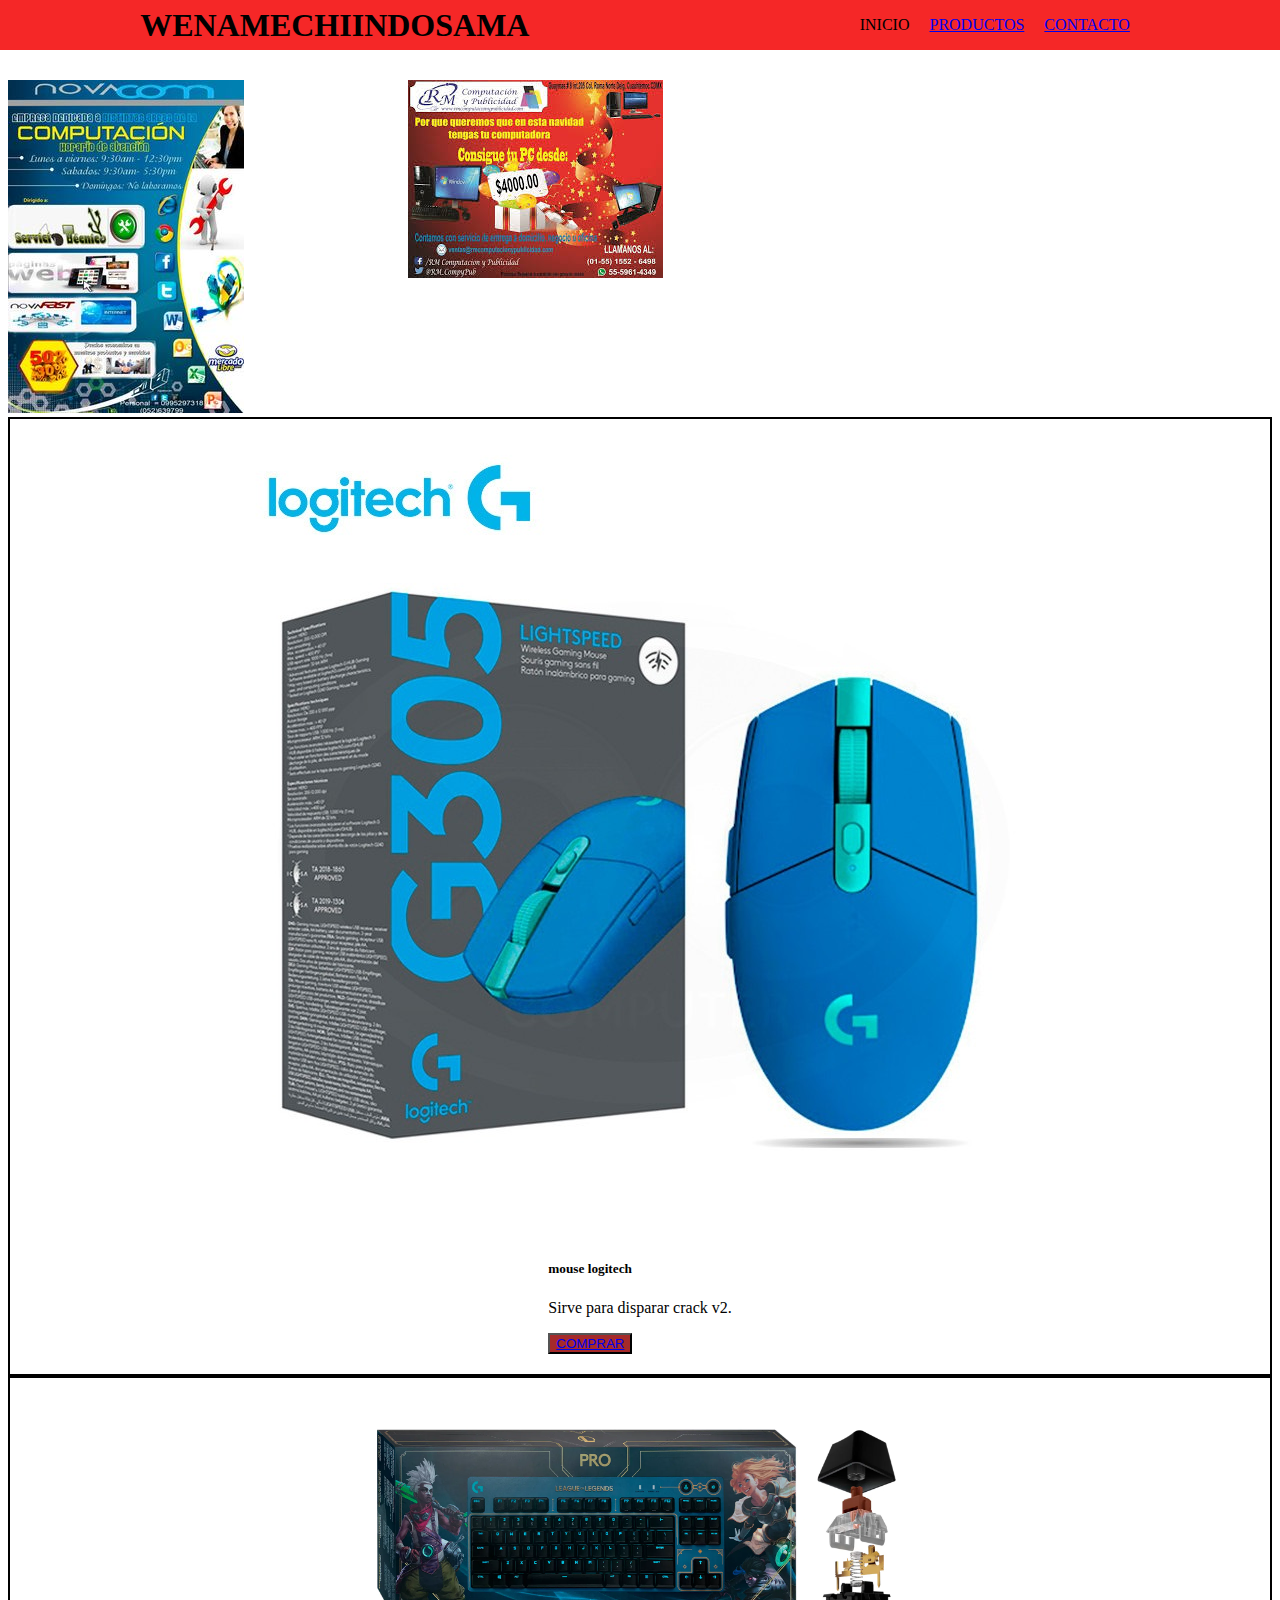
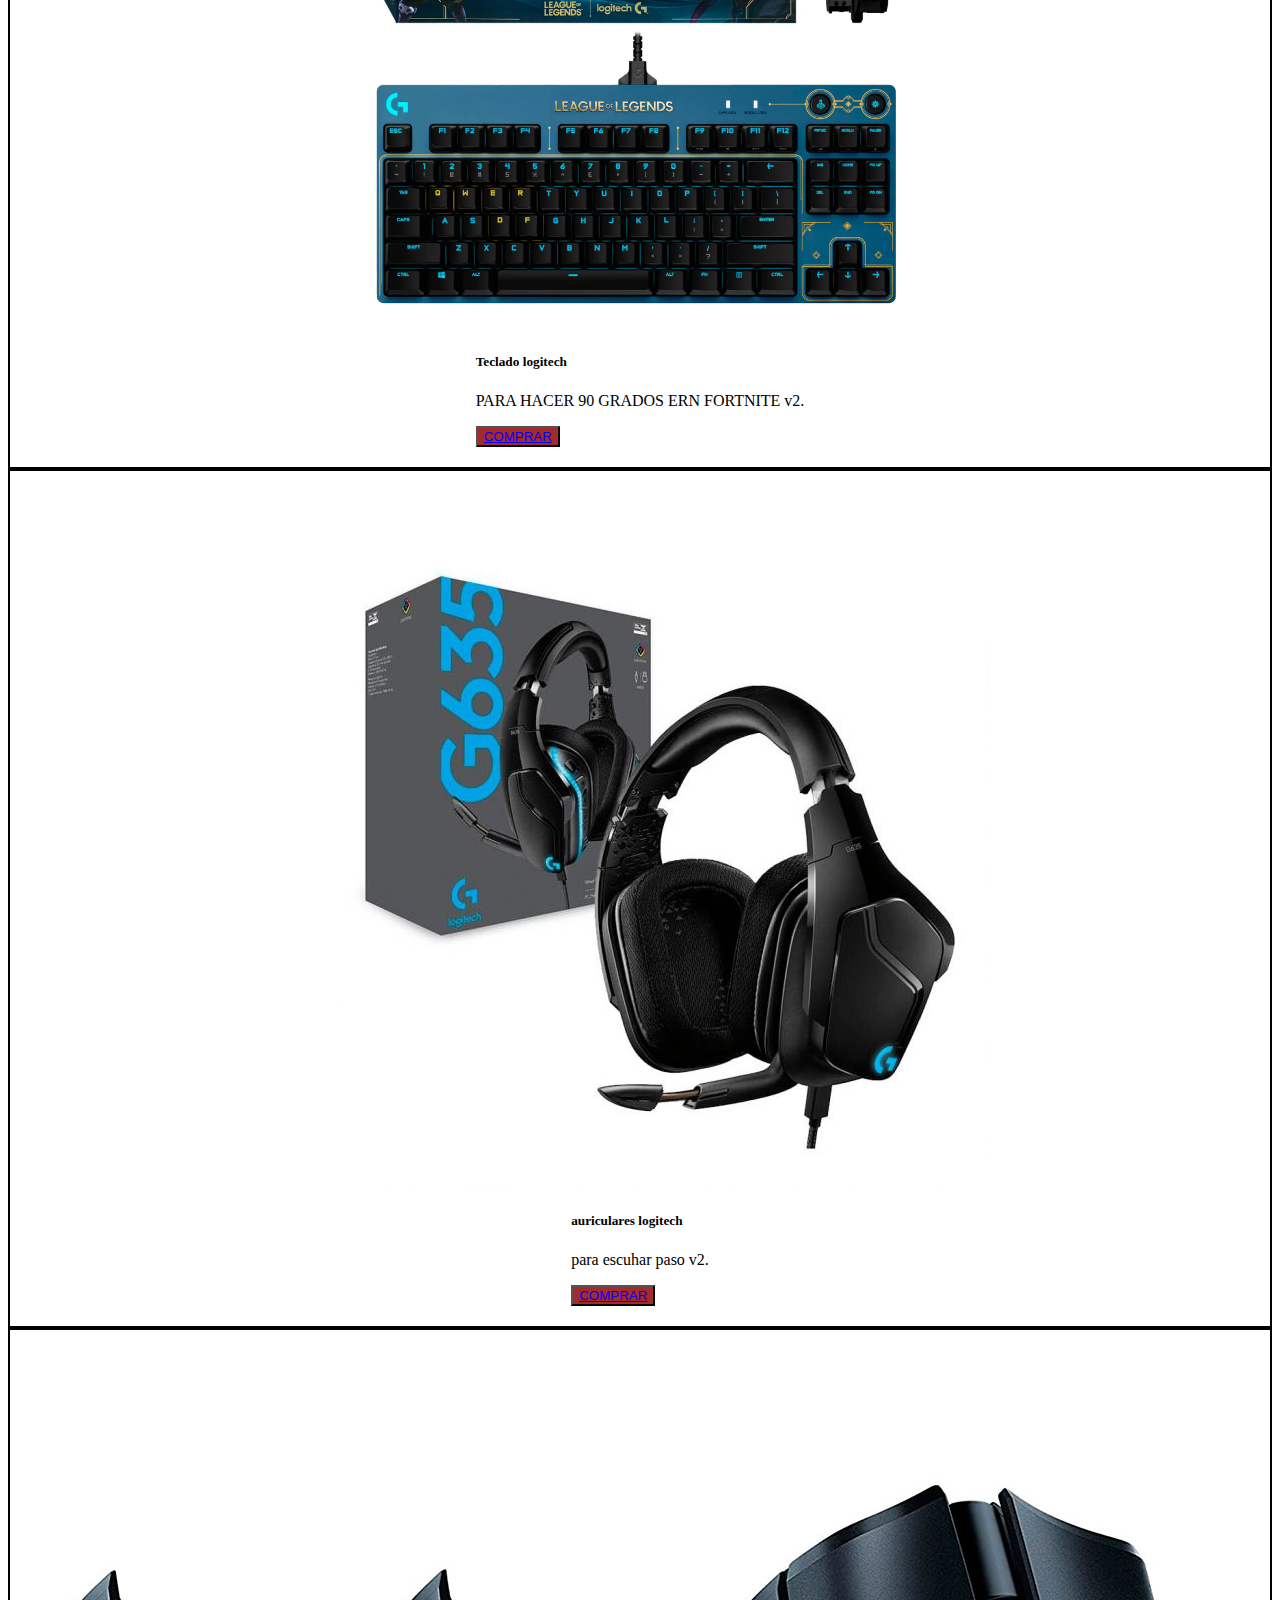
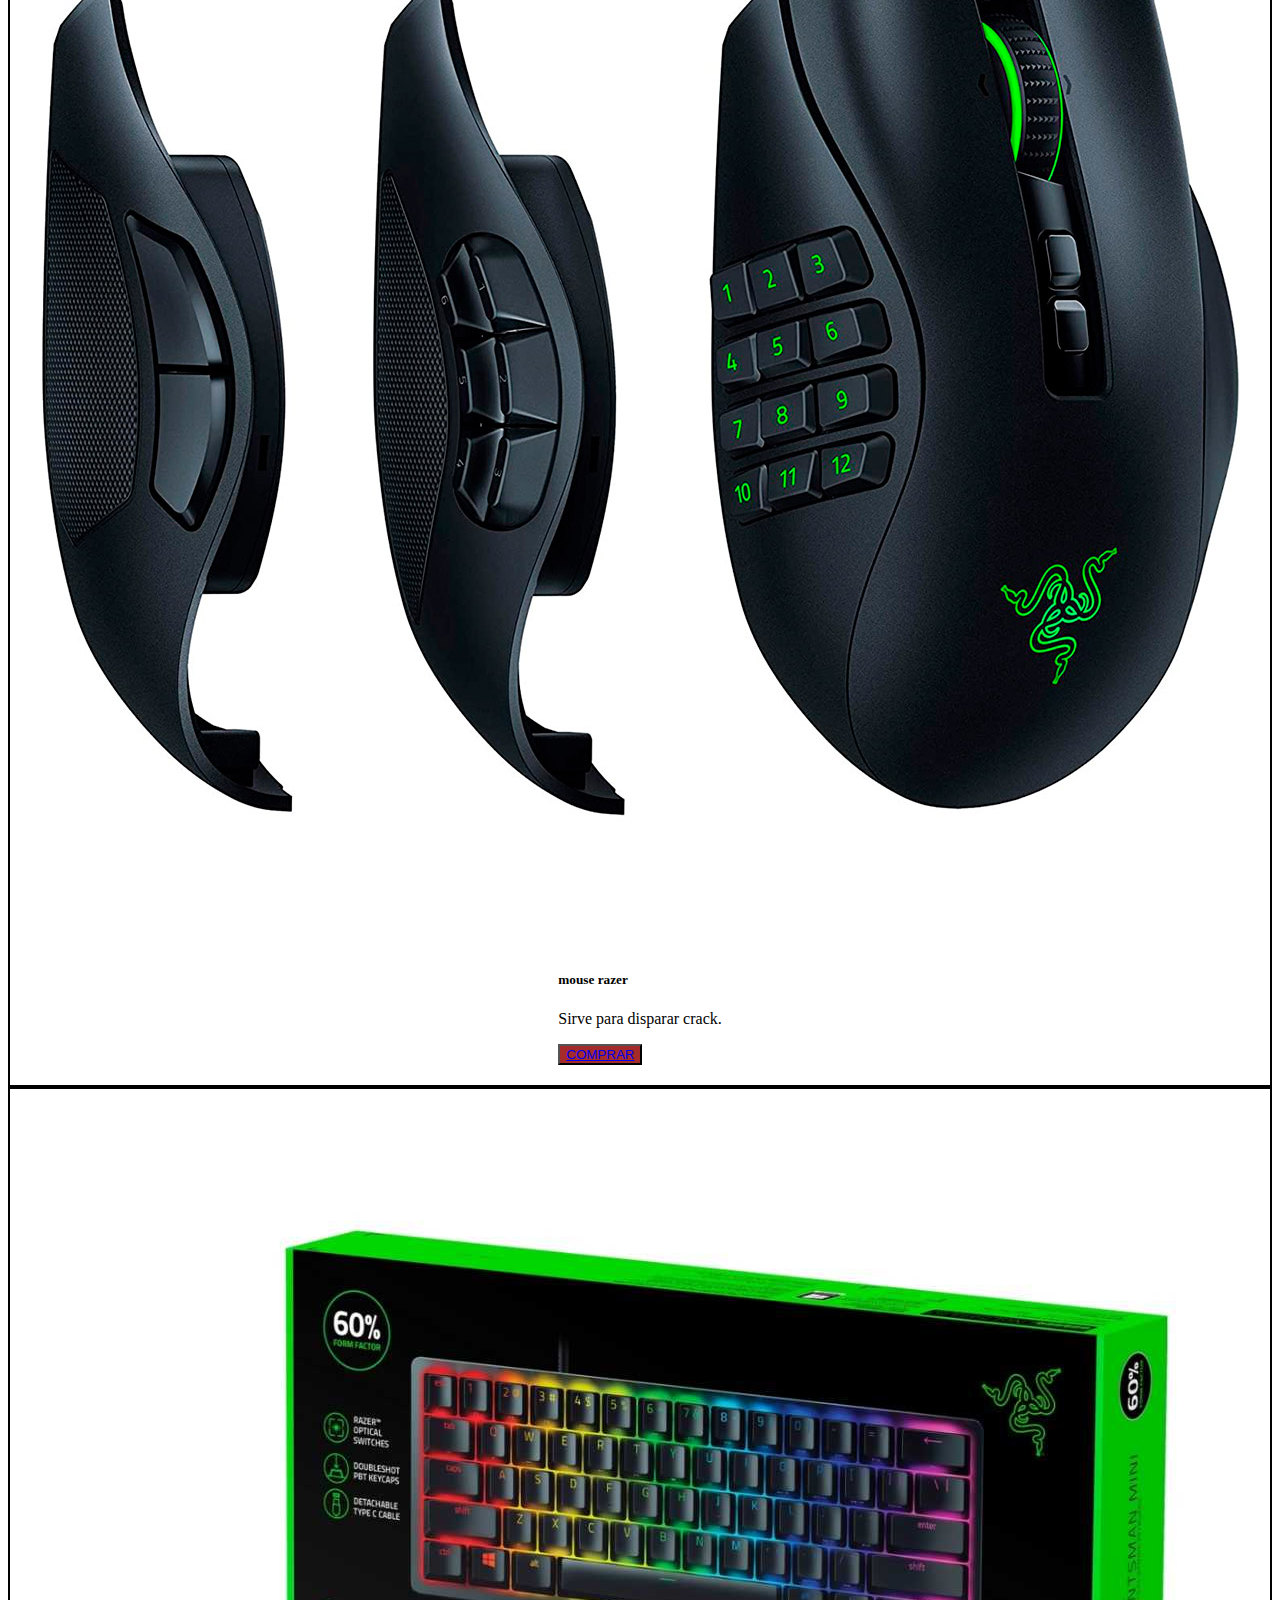
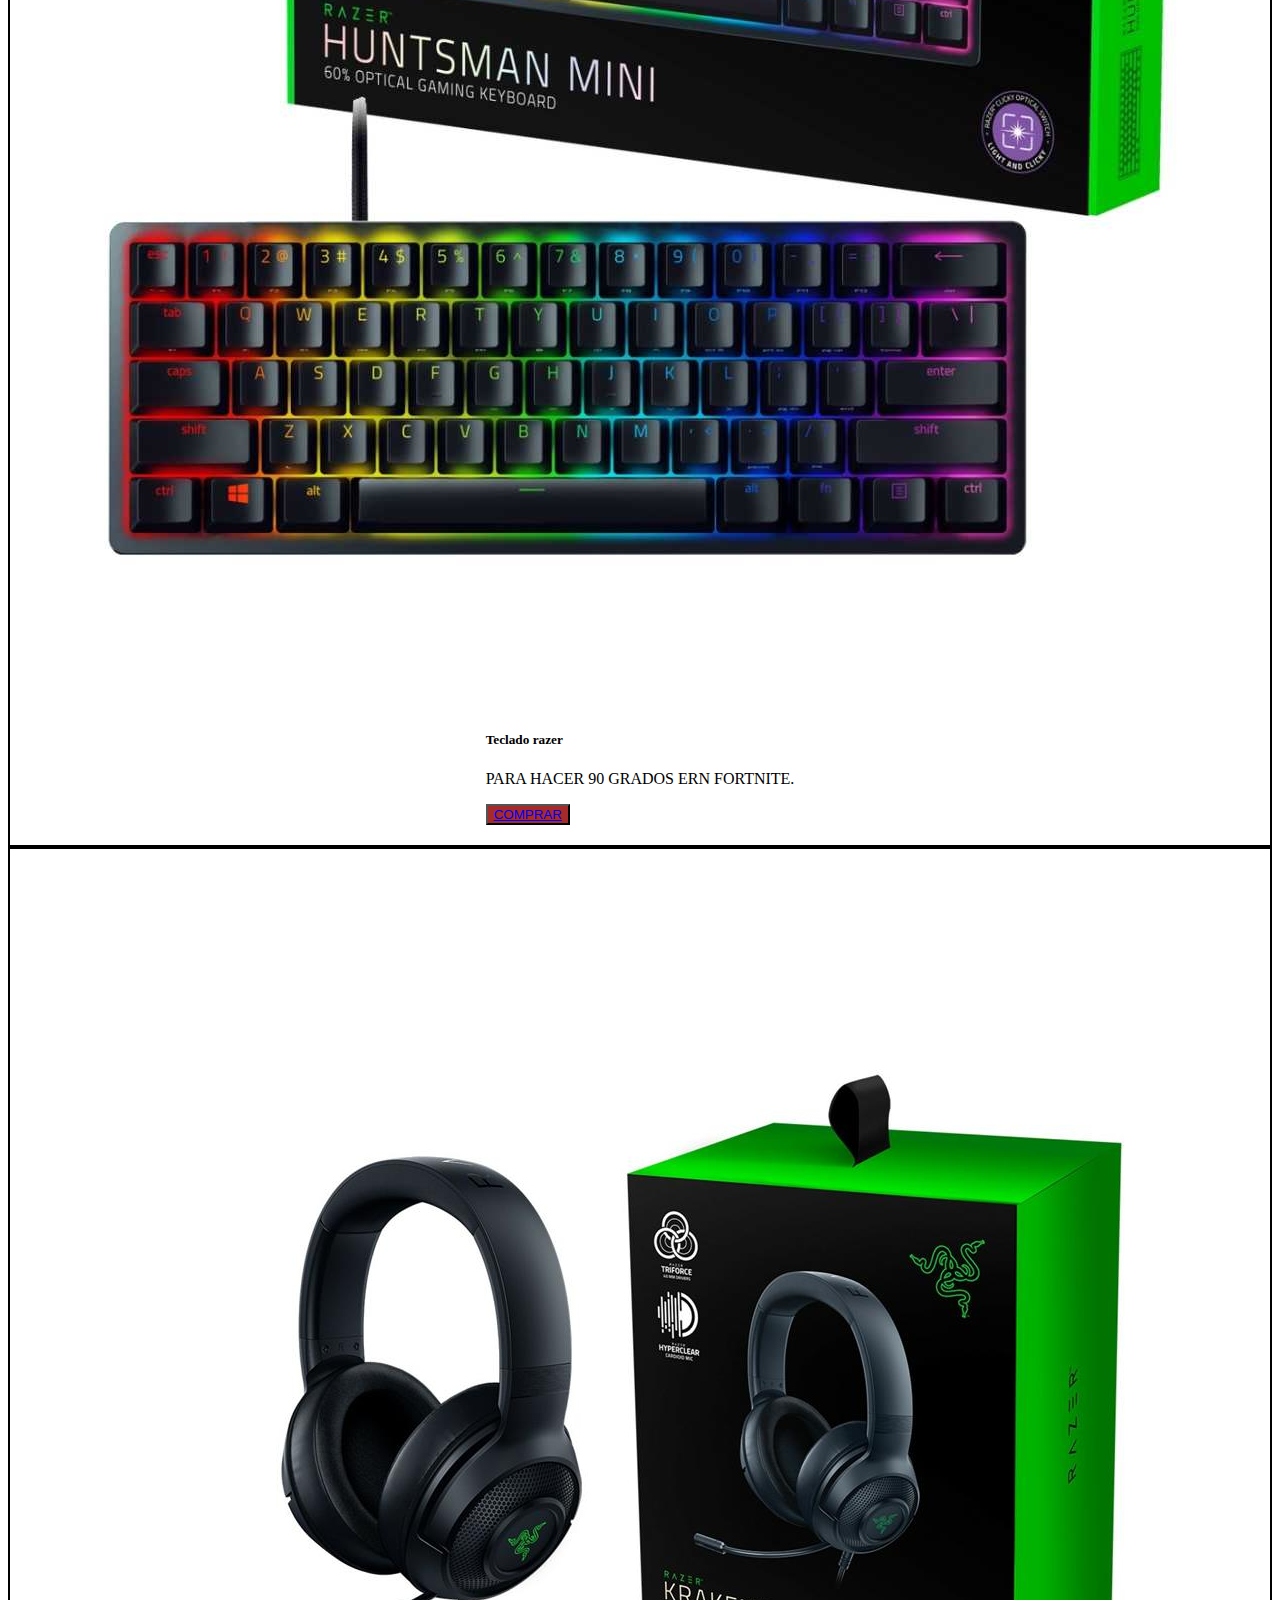
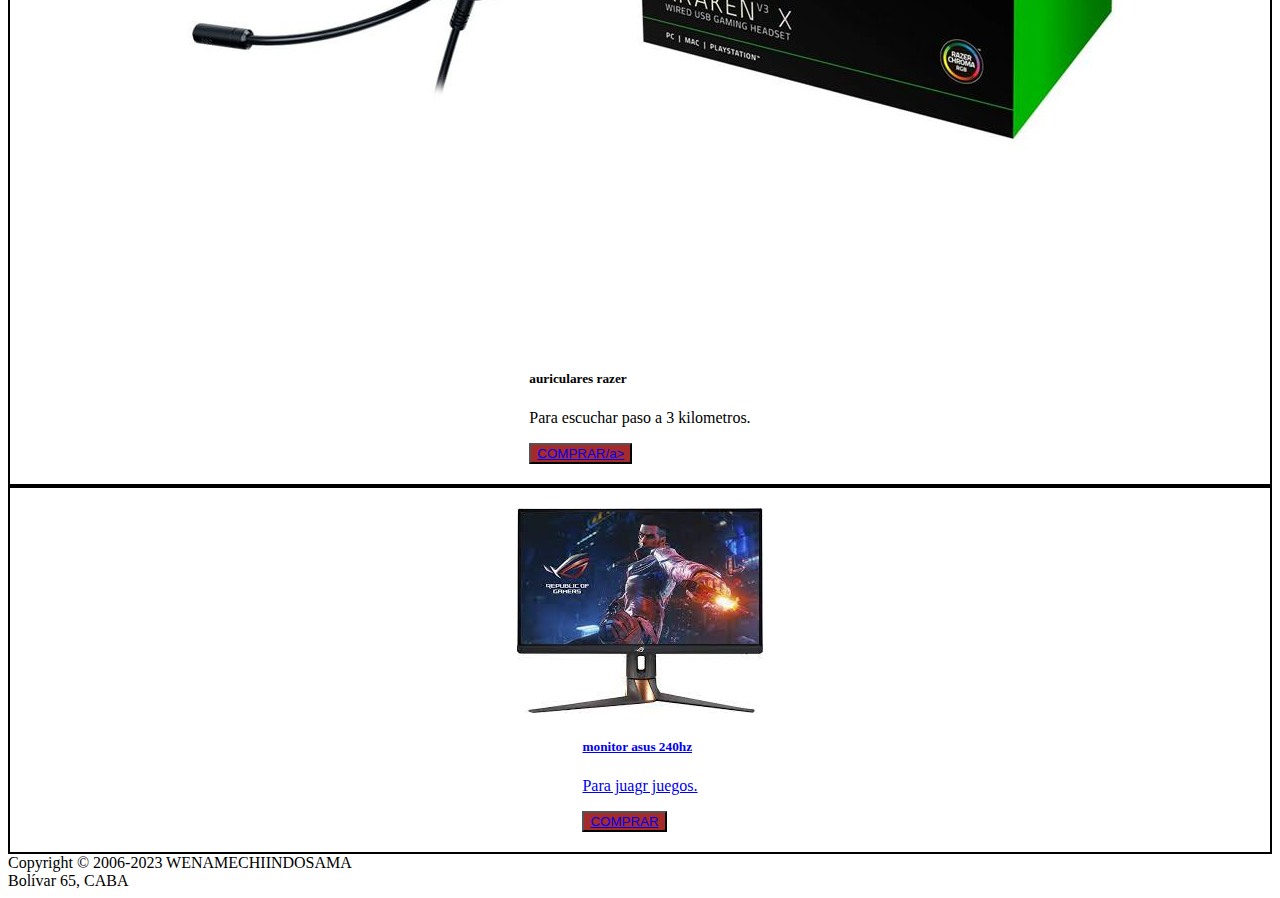
<file: index.html>
<!DOCTYPE html>
<html lang="en">
<head>
    <meta charset="UTF-8">
    <meta http-equiv="X-UA-Compatible" content="IE=edge">
    <meta name="viewport" content="width=device-width, initial-scale=1.0">
    <title>CASA DE COMPUTACION</title>
    <link rel="stylesheet" href="css/style.css">
    <link rel="stylesheet" href="https://cdnjs.cloudflare.com/ajax/libs/animate.css/4.1.1/animate.min.css"/>
</head>
<body>
    <header>
        <nav id="navBar">
            <h1>WENAMECHIINDOSAMA</h1>
            <ul id="lista">
                <li class="items">INICIO</li>
                <li class="items"><a href="index.html">PRODUCTOS</a></li>
                <li class="items"><a href="contacto.html">CONTACTO</a></li>
            </ul>
        </nav>
    </header>
    <br>
    <br>
    <br>
    <br>

    <div id="Publicidad">
        <div id="imagenPu1">
            <img src="img/publicidad 1.jpg" alt="publicidad buenarda">
        </div>
        <div id="imagenPu2">
            <img src="img/publicidad 2.jpg" alt="publicidad hermosa">
        </div>
    </div>
<section>

    <div id="contenedorCard">

            <div class="card" style="height: auto;">
                <img src="img/mouse logitech.jpg" class="card-img-top" alt="...">
                <div class="card-body">
                <h5 class="card-title">mouse logitech</h5>
                <p class="card-text">Sirve para disparar crack v2.</p>
                <button class="boton"><a href="#" class="btn btn-primary">COMPRAR</a></button>
                </div>
            </div>

            <div class="card" style="height: auto;">
                <img src="img/teclado logitech.png" class="card-img-top" alt="...">
                <div class="card-body">
                <h5 class="card-title">Teclado logitech</h5>
                <p class="card-text">PARA HACER 90 GRADOS ERN FORTNITE v2.</p>
                <button class="boton"><a href="#" class="btn btn-primary">COMPRAR</a></button>
                </div>
            </div>

            <div class="card" style="height: auto;">
                <img src="img/abrioculares logitech.jpg" class="card-img-top" alt="...">
                <div class="card-body">
                <h5 class="card-title">auriculares logitech</h5>
                <p class="card-text">para escuhar paso v2.</p>
                <button class="boton"><a href="#" class="btn btn-primary">COMPRAR</a></button>
                </div>
            </div>

            <div class="card" style="height: auto;">
                <img src="img/mouse razer.jpg" class="card-img-top" alt="...">
                <div class="card-body">
                <h5 class="card-title">mouse razer</h5>
                <p class="card-text">Sirve para disparar crack.</p>
                <button class="boton"><a href="#" class="btn btn-primary">COMPRAR</a></button>
                </div>
            </div>

            <div class="card" style="height: auto;">
                <img src="img/teclado razer.jpg" class="card-img-top" alt="...">
                <div class="card-body">
                <h5 class="card-title">Teclado razer</h5>
                <p class="card-text">PARA HACER 90 GRADOS ERN FORTNITE.</p>
                <button class="boton"><a href="#" class="btn btn-primary">COMPRAR</a></button>
                </div>
            </div>

            <div class="card" style="height: auto;">
                <img src="img/abrioculares razer.jpg" class="card-img-top" alt="...">
                <div class="card-body">
                <h5 class="card-title">auriculares razer</h5>
                <p class="card-text">Para escuchar paso a 3 kilometros.</p>
                <button class="boton"><a href="#" class="btn btn-primary">COMPRAR/a></button>
                </div>
            </div>

            <div class="card" style="height: auto;">
                <img src="img/monitor asus 240hz.jpg" class="card-img-top" alt="...">
                <div class="card-body">
                <h5 class="card-title">monitor asus 240hz</h5>
                <p class="card-text">Para juagr juegos.</p>
                <button class="boton"><a href="#" class="btn btn-primary">COMPRAR</a></button>
                </div>
            </div>
        </div>
    </div>
</section>

<footer>
    Copyright © 2006-2023 WENAMECHIINDOSAMA 
    <br>
    Bolívar 65, CABA
</footer>
</body>
</html>
</file>
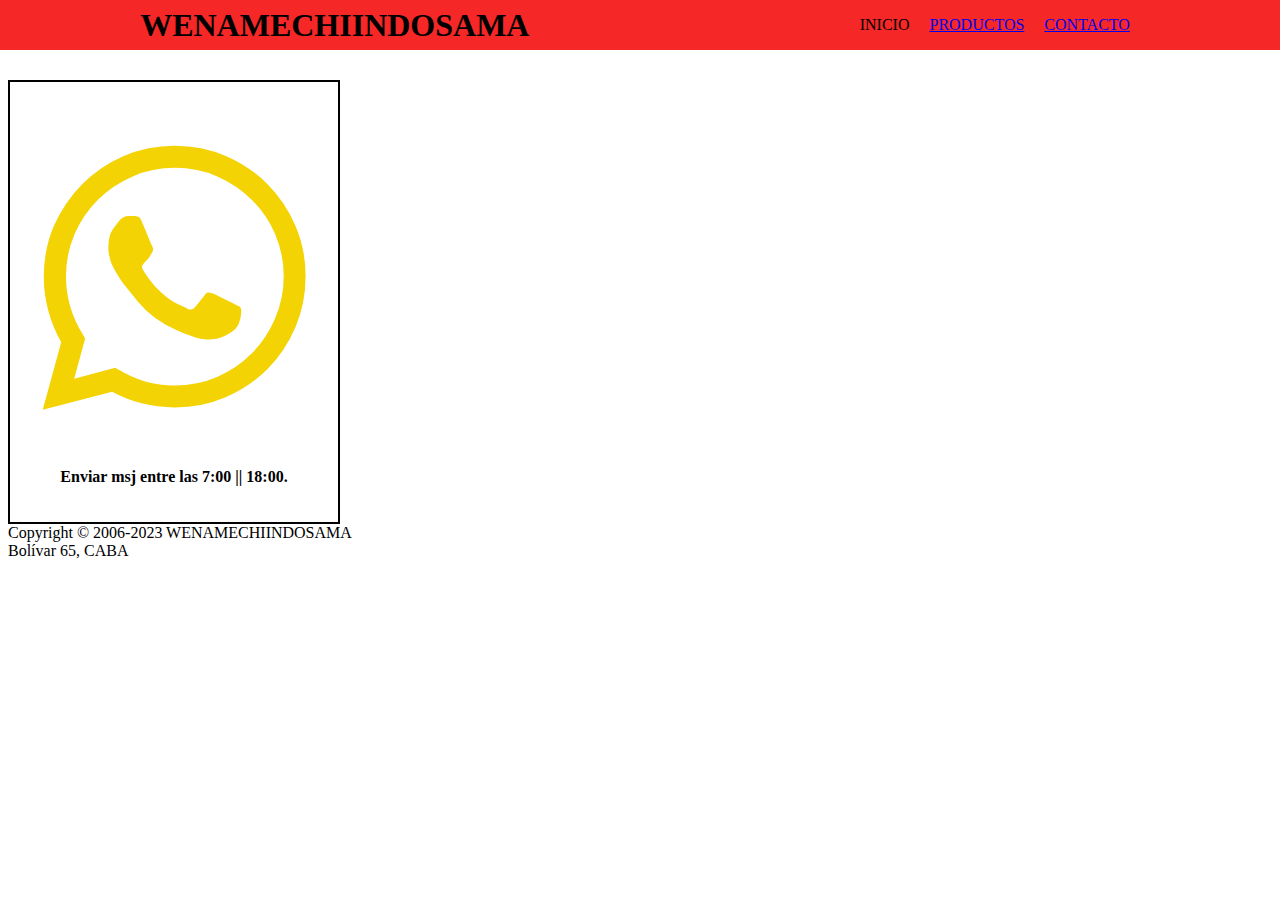
<file: contacto.html>
<!DOCTYPE html>
<html lang="en">
    <!DOCTYPE html>
    <html lang="en">
    <head>
        <meta charset="UTF-8">
        <meta http-equiv="X-UA-Compatible" content="IE=edge">
        <meta name="viewport" content="width=device-width, initial-scale=1.0">
        <title>CASA DE COMPUTACION</title>
        <link rel="stylesheet" href="css/style.css">
        <link rel="stylesheet" href="https://cdnjs.cloudflare.com/ajax/libs/animate.css/4.1.1/animate.min.css"/>
        <link href='https://unpkg.com/boxicons@2.1.4/css/boxicons.min.css' rel='stylesheet'>
    </head>
<body>
    <header>
        <nav id="navBar">
            <h1>WENAMECHIINDOSAMA</h1>
            <ul id="lista">
                <li class="items">INICIO</li>
                <li class="items"><a href="index.html">PRODUCTOS</a></li>
                <li class="items"><a href="contacto.html">CONTACTO</a></li>
            </ul>
        </nav>
    </header>
            <section>
                <br>
                <br>
                <br>
                <br>
                <div class="card" style="width: 18rem;">
                    <a href="https://www.google.com/url?sa=i&url=https%3A%2F%2Fwww.icegif.com%2Frickroll-11%2F&psig=AOvVaw14ppwlUt5-BjqQQVvodhah&ust=1687815738284000&source=images&cd=vfe&ved=0CBEQjRxqFwoTCOCHs96x3_8CFQAAAAAdAAAAABAh"><i class='bx bxl-whatsapp tamanio' style='color:#f3d303'></i></a>
                    <div class="card-body">
                    <p class="card-text"><b>Enviar msj entre las 7:00 || 18:00.</b></p>
                    </div>
                </div>
            </section>

            <footer>
                Copyright © 2006-2023 WENAMECHIINDOSAMA 
                <br>
                Bolívar 65, CABA
            </footer>
</body>
</html>
</file>
<file: css/style.css>
#navBar
{
    background-color: rgb(245, 39, 39);
    width: 100%;
    height: 50px;
    display: flex;
    justify-content: center;
    justify-content: space-around;
    align-items: center;
    position: fixed;
    top: 0px;
    left: 0px;
}

#lista
{
    display:flex;
    justify-content: center;
}

.items
{
    padding: 10px;
    list-style-type: none;
}

#items
{

    margin: 0% auto;
    display: flex;
}

.card
{
    border: 2px solid black;
    display: flex;
    flex-direction: column;
    align-items: center;
    padding: 20px;
    width: auto;
}

.contenedorCard
{
    margin: 50px;
    max-width: 760px;
    display: flex;
    margin-top: 60px;
}

#Publicidad
{
    display: grid;
    grid-template-columns: 200px 200px 200px 100px;
    grid-template-rows: 150px 150px;
}

#imagenPu1
{
    grid-column: 1/2;
    grid-row: 1/4;
}

#imagenPu2
{
    grid-column: 3/4;
    grid-row: 1/4;
}

.boton
{
    background-color: brown;
    color: black;
    transition-duration: 1s;
}

.boton:hover
{
    background-color:rgb(0, 140, 255) ;
    transform: scale(2 ,0.5);
    transform: rotate(360deg);
    transition: transform 1s ease;
}
.tamanio
{
    display: flex;
    font-size: 350px;
}
</file>
